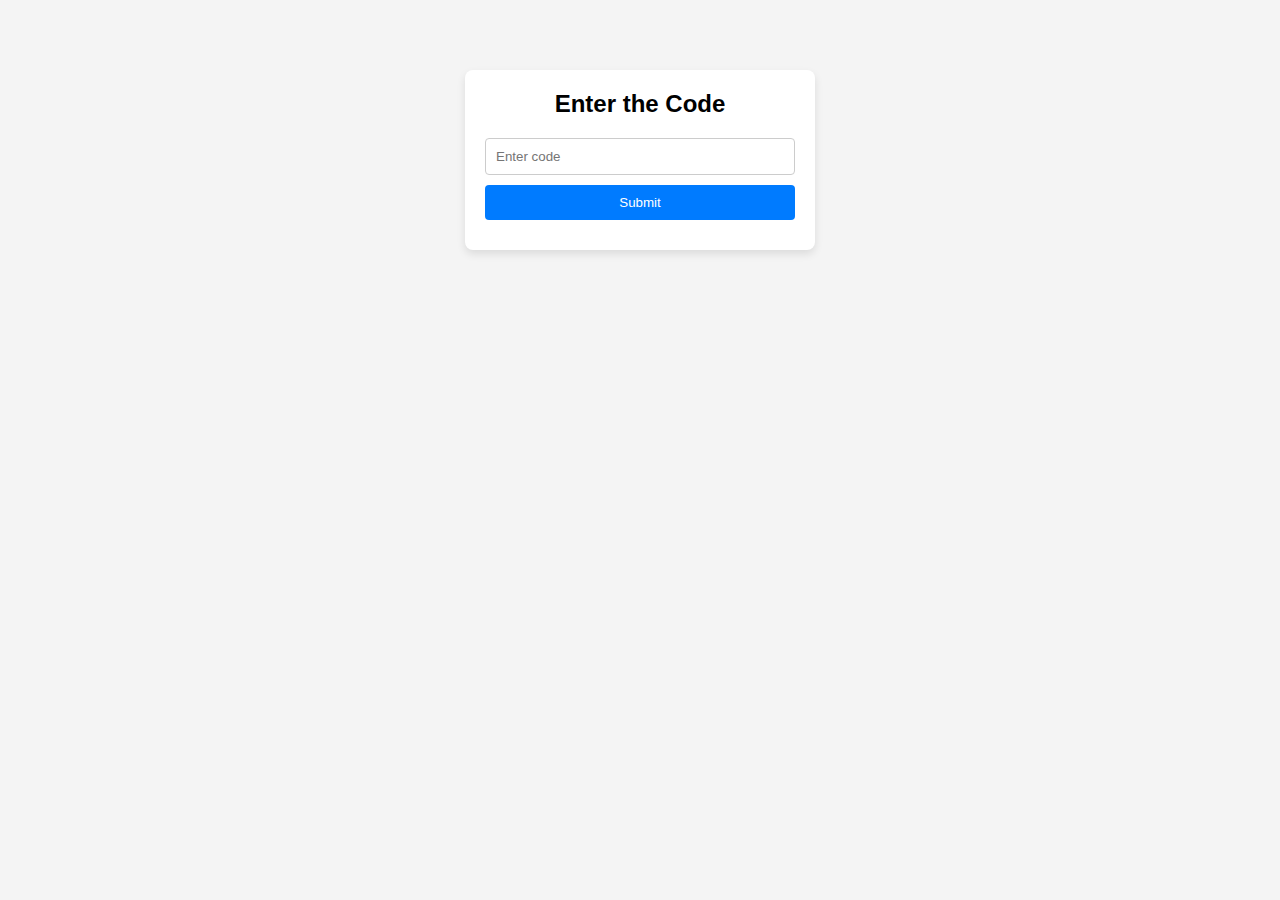
<file: index.html>
<!DOCTYPE html>
<html>
    <head>
        <meta charset="UTF-8">
        <meta name="viewport" content="width=device-width, initial-scale=1.0">
        <title>Study Buddy - Login</title>
        <link rel="stylesheet" href="style.css">
    </head>
    <body>
        <div class="login-container">
            <h2>Enter the Code</h2>
            <form id="login-form">
                <input type="password" id="password" placeholder="Enter code" required>
                <button type="submit">Submit</button>
            </form>
            <p id="error-message"></p>
        </div>
        <script src="script.js"></script>
    </body>
</html>
</file>
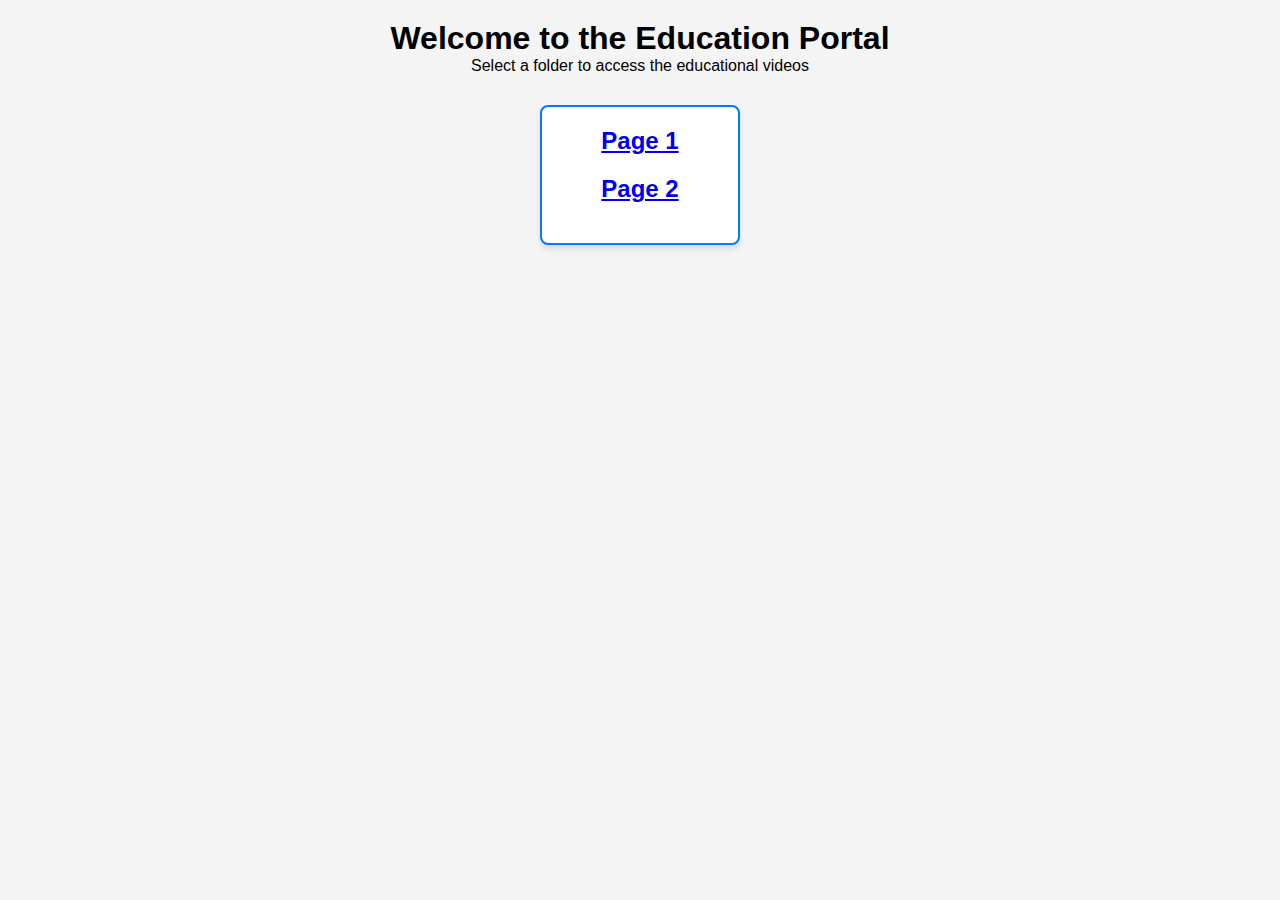
<file: main/main.html>
<!DOCTYPE html>
<html lang="en">
<head>
    <meta charset="UTF-8">
    <meta name="viewport" content="width=device-width, initial-scale=1.0">
    <title>Main Page</title>
    <link rel="stylesheet" href="../style.css">
</head>
<body>
    <header>
        <h1>Welcome to the Education Portal</h1>
        <p>Select a folder to access the educational videos</p>
    </header>

    <main>
        <section class="folders">
            <div class="folder">
                <a href="page1.html">
                    <h2>Page 1</h2>
                </a>
                <a href="page2.html">
                    <h2>Page 2</h2>
                </a>
            </div>
        </section>
    </main>
</body>
</html>
</file>
<file: style.css>
/* Styles for both login and main page */

* {
    margin: 0;
    padding: 0;
    box-sizing: border-box;
}

body {
    font-family: Arial, sans-serif;
    background-color: #f4f4f4;
    text-align: center;
    padding: 20px;
}

/* Login container */
.login-container {
    background-color: white;
    padding: 20px;
    border-radius: 8px;
    box-shadow: 0px 4px 8px rgba(0, 0, 0, 0.1);
    max-width: 350px;
    margin: 50px auto;
}

h2 {
    text-align: center;
    margin-bottom: 20px;
}

input {
    padding: 10px;
    margin-bottom: 10px;
    border: 1px solid #ccc;
    border-radius: 4px;
    width: 100%;
}

button {
    padding: 10px;
    background-color: #007BFF;
    color: white;
    border: none;
    border-radius: 4px;
    cursor: pointer;
    width: 100%;
}

button:hover {
    background-color: #0056b3;
}

#error-message {
    color: red;
    text-align: center;
    margin-top: 10px;
}

/* Folder structure for main.html */
.folders {
    display: flex;
    justify-content: center;
    margin-top: 20px;
}

.folder {
    background-color: #fff;
    border: 2px solid #007BFF;
    border-radius: 8px;
    padding: 20px;
    margin: 10px;
    width: 200px;
    cursor: pointer;
    box-shadow: 0px 4px 6px rgba(0, 0, 0, 0.1);
}

.folder:hover {
    background-color: #f0f8ff;
}

.video-section {
    max-width: 640px; /* Limit the width for better viewing */
    margin: 0 auto; /* Center align the video section */
    background: white; /* Optional: Add a background to the video section */
    padding: 20px; /* Add some padding */
    border-radius: 8px; /* Optional: Rounded corners */
    box-shadow: 0 2px 10px rgba(0, 0, 0, 0.1); /* Optional: Subtle shadow */
}

video {
    width: 100%; /* Make video responsive */
    height: auto; /* Maintain aspect ratio */
}

.hidden {
    display: none;
}
</file>
